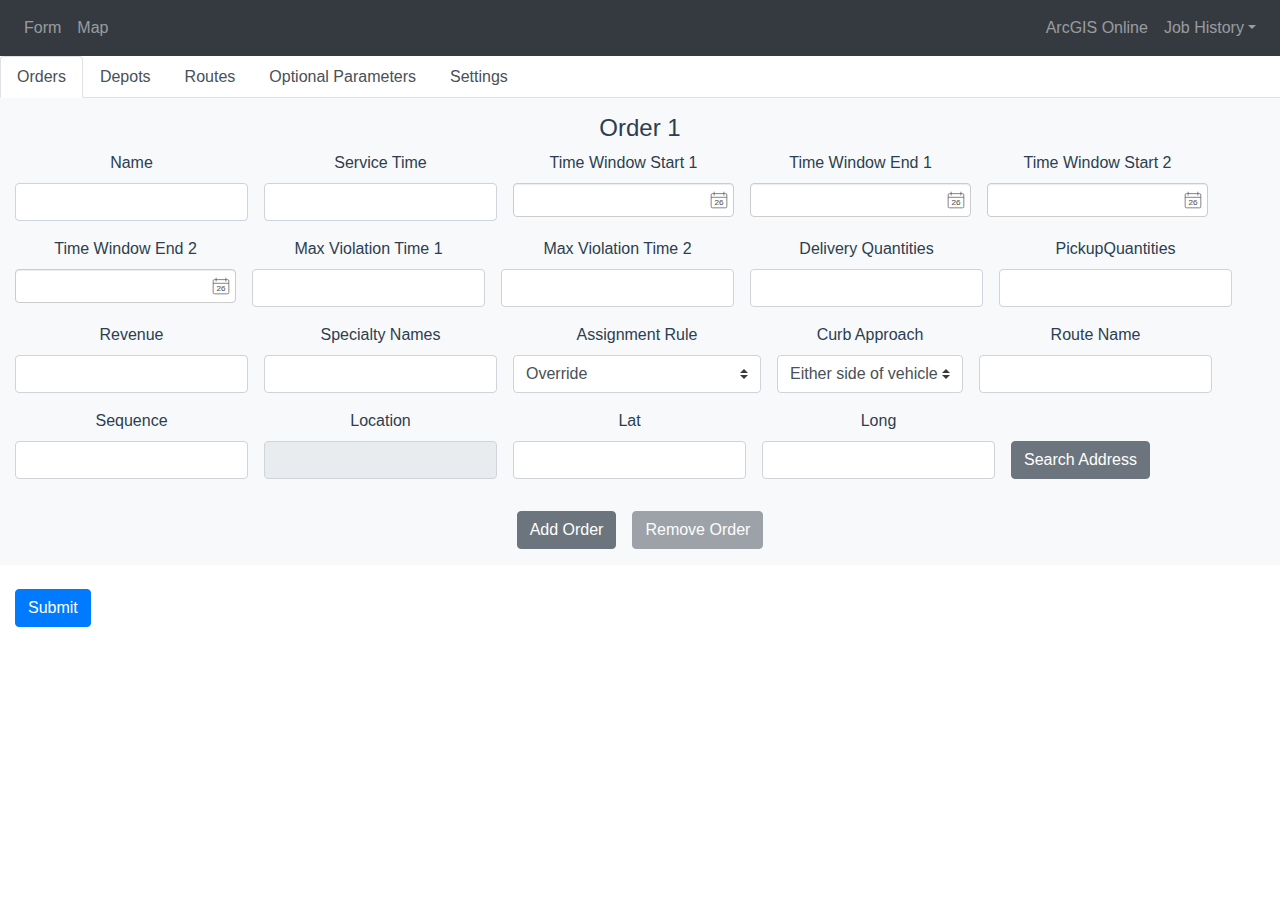
<file: index.html>
<!DOCTYPE html><html lang=en><head><meta charset=utf-8><meta http-equiv=X-UA-Compatible content="IE=edge"><meta name=viewport content="width=device-width,initial-scale=1"><link rel=icon href=/favicon.ico><title>VRPVue</title><link href=/css/about.50b5747c.css rel=prefetch><link href=/css/chunk-1718a974.ec42507a.css rel=prefetch><link href=/js/about.3fd78784.js rel=prefetch><link href=/js/chunk-1718a974.58b7a504.js rel=prefetch><link href=/css/chunk-vendors.0ff6788d.css rel=preload as=style><link href=/css/main.ac71d40c.css rel=preload as=style><link href=/js/chunk-vendors.d68f8a13.js rel=preload as=script><link href=/js/main.6f1b77f4.js rel=preload as=script><link href=/css/chunk-vendors.0ff6788d.css rel=stylesheet><link href=/css/main.ac71d40c.css rel=stylesheet></head><body><noscript><strong>We're sorry but VRPVue doesn't work properly without JavaScript enabled. Please enable it to continue.</strong></noscript><div id=app></div><script src=/js/chunk-vendors.d68f8a13.js></script><script src=/js/main.6f1b77f4.js></script></body></html>
</file>
